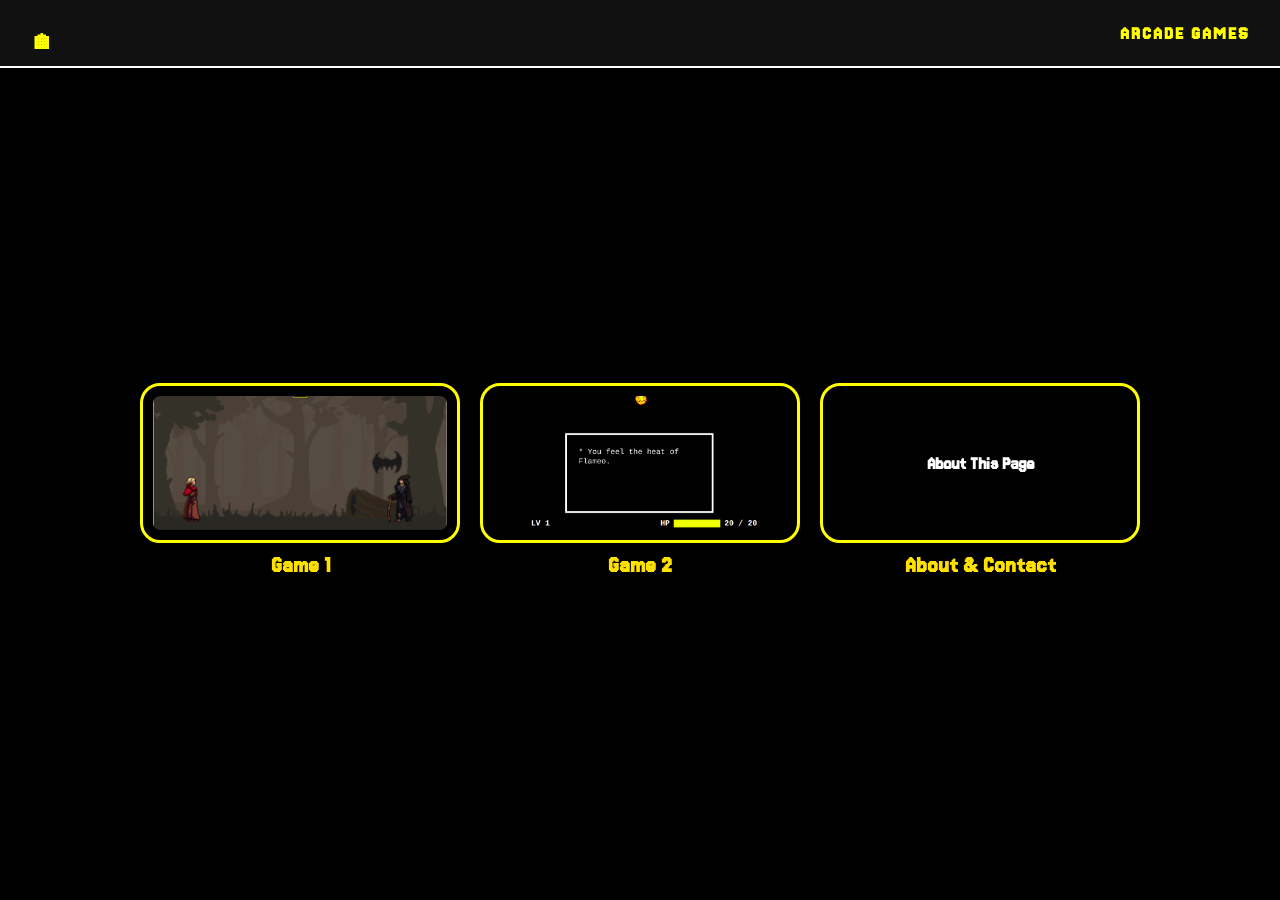
<file: index.html>
<!DOCTYPE html>
<html lang="en">
<head>
  <meta charset="UTF-8">

  <title>Arcade Games </title>
  <meta name="description" content="Play fun, interactive web mini-games right in your browser! Discover retro arcade games and challenges.">
  <meta name="keywords" content="arcade games, mini games, browser games, free web games, retro gaming">
  <meta name="author" content="Arcade Games">
  <meta name="robots" content="index, follow">

  <!-- Open Graph / Facebook / Discord / WhatsApp -->
  <meta property="og:type" content="website">
  <meta property="og:url" content="https://kesche07.github.io/Minigame/">
  <meta property="og:title" content="Arcade Games - Play Free Web Mini-Games">
  <meta property="og:description" content="Play fun, interactive web mini-games right in your browser!">
  <meta property="og:image" content="https://raw.githubusercontent.com/kesche07/Minigame/main/Assets/background.png">

  <!-- Twitter / X -->
  <meta name="twitter:card" content="summary_large_image">
  <meta name="twitter:url" content="https://kesche07.github.io/Minigame/">
  <meta name="twitter:title" content="Arcade Games - Play Free Web Mini-Games">
  <meta name="twitter:description" content="Play fun, interactive web mini-games right in your browser!">
  <meta name="twitter:image" content="https://raw.githubusercontent.com/kesche07/Minigame/main/Assets/background.png">

  <link rel="stylesheet" href="./style.css">
  <style> 
  /* Ensures navbar stays on top of cards when hovering */
    .navbar {
      z-index: 100;
    }

    .grid-container {
      display: grid;
      /* Reduced min-width to 180px so cards shrink properly on smaller screens */
      grid-template-columns: repeat(auto-fill, minmax(clamp(180px, 25vw, 250px), 1fr));
      row-gap: 24px;
      column-gap: 20px;
      max-width: 1000px;
      width: 90%;
      margin: 40px auto;
    }

    /* Individual Card Wrapper */
    .grid-item {
      display: flex;
      flex-direction: column;
      align-items: center;
      gap: 10px;
      text-decoration: none;
      color: inherit;
    }

    /* Fixed-height card container to keep boxes uniform */
    .card-container {
      width: 100%;
      height: 160px; 
      display: flex;
      align-items: center;
      justify-content: center;
      box-sizing: border-box;
    }

    /* Image fitting inside the card box */
    .card-container img {
      width: 100%;
      height: 100%;
      padding: 10px;
      border: 3px solid yellow;
      border-radius: 20px;
      object-fit: cover;
      box-sizing: border-box;
      transition: transform 0.2s, border-color 0.2s, box-shadow 0.2s;
    }

    /* Styling for non-image card boxes (like About) */
    .about-box {
      width: 100%;
      height: 100%;
      display: flex;
      align-items: center;
      justify-content: center;
      border: 3px solid yellow;
      border-radius: 20px;
      box-sizing: border-box;
      background-color: #000000;
      transition: transform 0.2s, border-color 0.2s, box-shadow 0.2s;
    }

    .about-box h3 {
      margin: 0;
      color: #ffffff;
      font-family: "Jersey 15", sans-serif;
      font-size: 1.2rem;
      text-align: center;
    }

    /* Text Label OUTSIDE the box */
    .card-label {
      font-family: "Jersey 15", sans-serif;
      font-size: x-large;
      font-weight: bold;
      color: #ffe100;
      text-align: center;
      transition: color 0.2s;
    }

    /* Hover effects */
    .grid-item:hover .card-container img,
    .grid-item:hover .about-box {
      transform: translateY(-4px);
      border-color: #007bff;
      box-shadow: 0 4px 12px rgba(0, 123, 255, 0.3);
    }

    .grid-item:hover .card-label {
      color: #007bff;
    }

  </style>
</head>
<body>
  <audio id="bg-music" autoplay loop>
    <source src="./Assets/Audios/indexbg.mp3" type="audio/mpeg">
  </audio>

  <nav class="navbar">
    <div class="Home"><a href="#"><h1>🏠︎</h1></a></div>
    <div class="nav-brand">ARCADE GAMES</div>
  </nav>

  <!-- ONLY ONE GRID CONTAINER WRAPS ALL ITEMS -->
  <div class="grid-container">

    <!-- Game 1 -->
    <a href="Game1/game.html" class="grid-item">
      <div class="card-container">
        <img src="./Assets/game1thumb.png" alt="Thumbnail for Game 1">
      </div>
      <span class="card-label">Game 1</span>
    </a>

    <!-- Game 2 -->
    <a href="Game2/game2.html" class="grid-item">
      <div class="card-container">
        <img src="./Assets/game2thumb.png" alt="Thumbnail for Game 2">
      </div>
      <span class="card-label">Game 2</span>
    </a>

    <!-- About & Contact -->
    <a href="./about.html" class="grid-item">
      <div class="card-container">
        <div class="about-box">
          <h3>About This Page</h3>
        </div>
      </div>
      <span class="card-label">About & Contact</span>
    </a>

  </div>
</body>
</html>
</file>
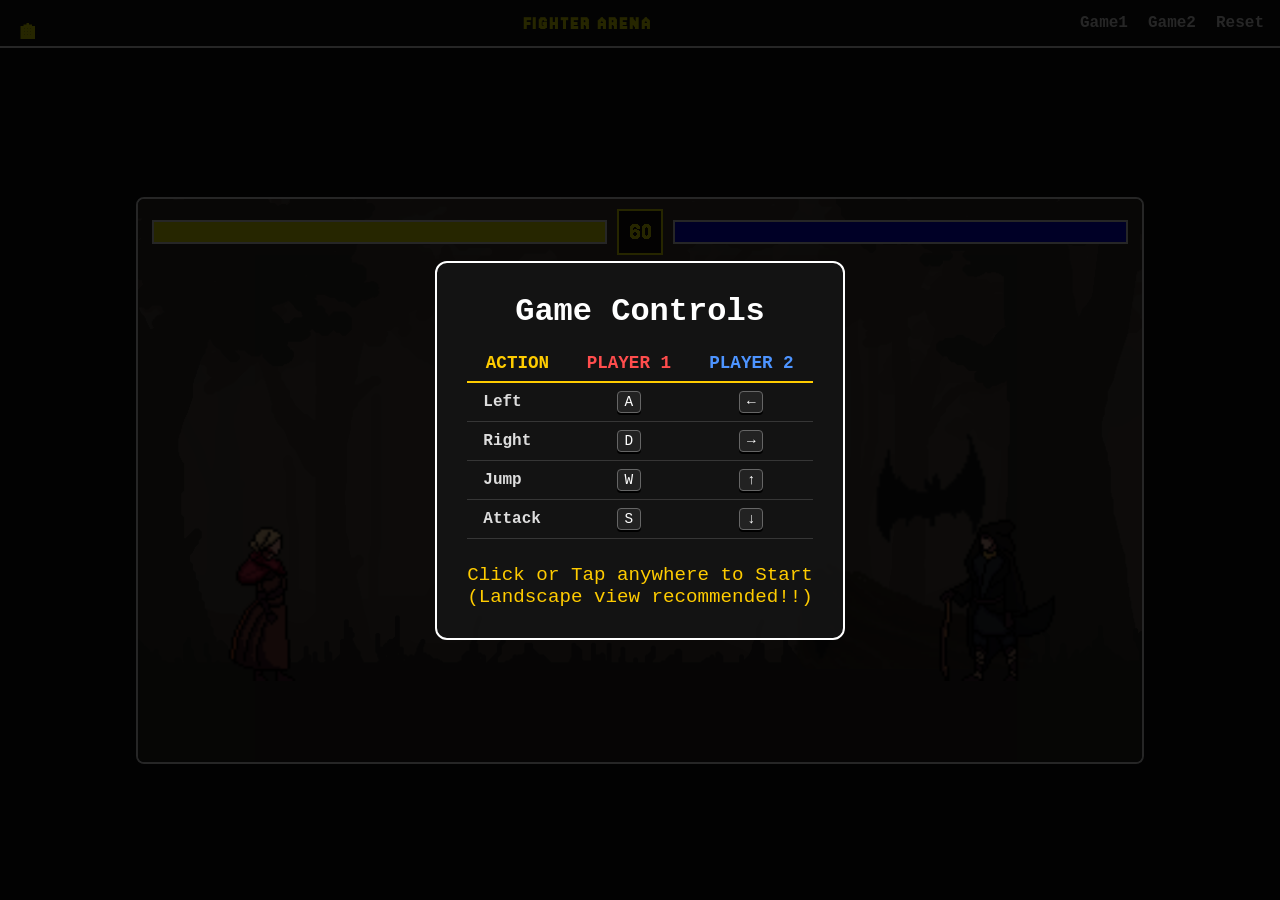
<file: Game1/game.html>
<!DOCTYPE html>
<html lang="en">
<head>
  <meta charset="UTF-8">
  <title>Battle Arena</title>
  <link rel="stylesheet" href="./../style.css">

  <meta charset="UTF-8">
  <meta name="viewport" content="width=device-width, initial-scale=1.0">
  
 <meta name="description" content="Play Game 1 online for free in your browser! Test your skills in this action-packed arcade mini-game. No downloads required.">
<meta name="keywords" content="Game 1, arcade game, browser game, play online, free mini game">
<meta name="author" content="Arcade Games">
<meta name="robots" content="index, follow">

<!-- Open Graph -->
<meta property="og:type" content="website">
<meta property="og:url" content="https://kesche07.github.io/Minigame/game1.html">
<meta property="og:title" content="Play Game 1 - Free Online Arcade Game">
<meta property="og:description" content="Test your skills in Game 1! Play free directly in your browser.">
<meta property="og:image" content="https://raw.githubusercontent.com/kesche07/Minigame/main/Assets/game1thumb.png">

<!-- Twitter / X -->
<meta name="twitter:card" content="summary_large_image">
<meta name="twitter:url" content="https://kesche07.github.io/Minigame/game1.html">
<meta name="twitter:title" content="Play Game 1 - Free Online Arcade Game">
<meta name="twitter:description" content="Test your skills in Game 1! Play free directly in your browser.">
<meta name="twitter:image" content="https://raw.githubusercontent.com/kesche07/Minigame/main/Assets/game1thumb.png">
  <style>


  @import url('https://fonts.googleapis.com/css2?family=Jersey+15&display=swap');

* {
  padding: 0;
  margin: 0;
  box-sizing: border-box;
}

/* Page Flex Layout prevents overlapping elements */
body {
  background-color: #0d0d0d;
  display: flex;
  flex-direction: column;
  height: 100vh;
  height: 100dvh;
  font-family: sans-serif;
  overflow: hidden;
}

/* Navbar stays locked strictly at top */
.navbar {
  width: 100%;
  height: 48px;
  display: flex;
  align-items: center;
  justify-content: space-between;
  padding: 0 16px;
  background-color: #111;
  color: #fff;
  flex-shrink: 0;
  z-index: 20;
}

/* Container centers game canvas below the navbar */
.container {
  flex: 1;
  width: 100%;
  max-width: 1024px;
  margin: 0 auto;
  display: flex;
  align-items: center;
  justify-content: center;
  padding: 8px;
  min-height: 0;
}

/* Aspect-ratio restricted game box */
.game-wrapper {
  position: relative;
  width: 100%;
  max-height: 100%;
  aspect-ratio: 16 / 9;
  border: 2px solid white;
  border-radius: 8px;
  overflow: hidden;
}

canvas {
  width: 100%;
  height: 100%;
  display: block;
}

/* Healthbar Overlay (Positioned inside game border) */
.healthbar {
  z-index: 10;
  display: flex;
  align-items: center;
  justify-content: space-between;
  padding: 10px 14px;
  width: 100%;
  position: absolute;
  top: 0;
  left: 0;
  pointer-events: none;
}

.bar-container {
  position: relative;
  height: 24px;
  width: 100%;
  border: 2px solid #fff;
  background-color: red;
}

.playerbar, .enemybar {
  background-color: red;
  width: 100%;
  height: 100%;
}

#playerhealth {
  position: absolute;
  background-color: yellow;
  top: 0;
  right: 0;
  bottom: 0;
  width: 100%;
}

#enemyhealth {
  position: absolute;
  background-color: blue;
  top: 0;
  right: 0;
  bottom: 0;
  left: 0;
}

.timer {
  display: flex;
  justify-content: center;
  align-items: center;
  flex-shrink: 0;
  background-color: rgba(0, 0, 0, 0.75);
  border: 2px solid yellow;
  color: yellow;
  font-family: "Jersey 15", sans-serif;
  font-size: clamp(1rem, 3vh, 1.8rem);
  width: clamp(32px, 6vh, 46px);
  height: clamp(32px, 6vh, 46px);
  margin: 0 10px;
}

#endscreen {
  display: none;
  justify-content: center;
  align-items: center;
  position: absolute;
  z-index: 15;
  color: rgb(0, 242, 255);
  font-family: "Jersey 15", sans-serif;
  font-size: clamp(2.5rem, 8vw, 5rem);
  inset: 0;
  background-color: rgba(0, 0, 0, 0.5);
  text-align: center;
}

/* Touch Control Overlay */
.controls {
  position: absolute;
  bottom: 8px;
  left: 0;
  right: 0;
  z-index: 12;
  display: flex;
  justify-content: space-between;
  width: 100%;
  padding: 0 10px;
  pointer-events: none;
}

.controls-group {
  display: flex;
  gap: 6px;
  flex-wrap: nowrap;
  pointer-events: auto;
}

button {
  width: clamp(34px, 8.5vh, 48px);
  height: clamp(34px, 8.5vh, 48px);
  font-size: clamp(11px, 2vh, 15px);
  font-weight: bold;
  user-select: none;
  touch-action: manipulation;
  cursor: pointer;
  border-radius: 6px;
  border: 2px solid rgba(255, 255, 255, 0.85);
  background: rgba(0, 0, 0, 0.65);
  color: #fff;
  display: flex;
  align-items: center;
  justify-content: center;
}

button:active {
  background: rgba(255, 255, 255, 0.4);
}

@media (min-width: 1025px) and (hover: hover) {
  .controls {
    display: none;
  }
}
</style>
</head>
<body>
  <!-- Fixed Navbar -->
  <nav class="navbar">
    <div class="Home"><a href="./../index.html"><h1>🏠︎</h1></a></div>
    <div class="nav-brand">FIGHTER ARENA</div>
    <ul class="nav-links">
      <li><a href="#arena">Game1</a></li>
      <li><a href="./../Game2/game2.html">Game2</a></li>
      <li><a href="javascript:void(0);" onclick="window.location.reload();">Reset</a></li>
    </ul>
  </nav>

  <audio id="bg-music" autoplay loop>
  <source src="./../Assets/Audios/game1bg.mp3" type="audio/mpeg">
</audio>


 <div id="controls-overlay" class="overlay">
  <div class="overlay-content">
    <h2>Game Controls</h2>
    <table class="controls-table">
      <thead>
        <tr>
          <th>Action</th>
          <th class="p1-header">Player 1</th>
          <th class="p2-header">Player 2</th>
        </tr>
      </thead>
      <tbody>
        <tr>
          <td>Left</td>
          <td><kbd>A</kbd></td>
          <td><kbd>←</kbd></td>
        </tr>
        <tr>
          <td>Right</td>
          <td><kbd>D</kbd></td>
          <td><kbd>→</kbd></td>
        </tr>
        <tr>
          <td>Jump</td>
          <td><kbd>W</kbd></td>
          <td><kbd>↑</kbd></td>
        </tr>
        <tr>
          <td>Attack</td>
          <td><kbd>S</kbd></td>
          <td><kbd>↓</kbd></td>
        </tr>
      </tbody>
    </table>
    <p class="start-prompt">Click or Tap anywhere to Start<br>
      (Landscape view recommended!!)
    </p>
  </div>
</div>

  <!-- Game Container -->
  <div class="container">
    <div class="game-wrapper">
      
      <!-- Visible Healthbar Overlay -->
      <div class="healthbar">
        <!-- Player Health Bar -->
        <div class="bar-container">
          <div class="playerbar"></div>
          <div id="playerhealth"></div>
        </div>

        <!-- Timer -->
        <div class="timer" id="timer">60</div>

        <!-- Enemy Health Bar -->
        <div class="bar-container">
          <div class="enemybar"></div>
          <div id="enemyhealth"></div>
        </div>
      </div>

      <div id="endscreen">Tie</div>
      <canvas></canvas>

      <!-- On-Screen Controls -->
      <div class="controls">
        <div class="controls-group">
          <button id="p-left">A</button>
          <button id="p-jump">W</button>
          <button id="p-right">D</button>
          <button id="p-attack" style="background-color: #a00;">ATK</button>
        </div>

        <div class="controls-group">
          <button id="e-attack" style="background-color: #00a;">ATK</button>
          <button id="e-left">←</button>
          <button id="e-jump">↑</button>
          <button id="e-right">→</button>
        </div>
      </div>

    </div>
  </div>

  <script src="./../JS/utils.js"></script>
  <script src="./../JS/classes.js"></script>
  <script src="./game.js"></script>
</body>
</html>
</file>
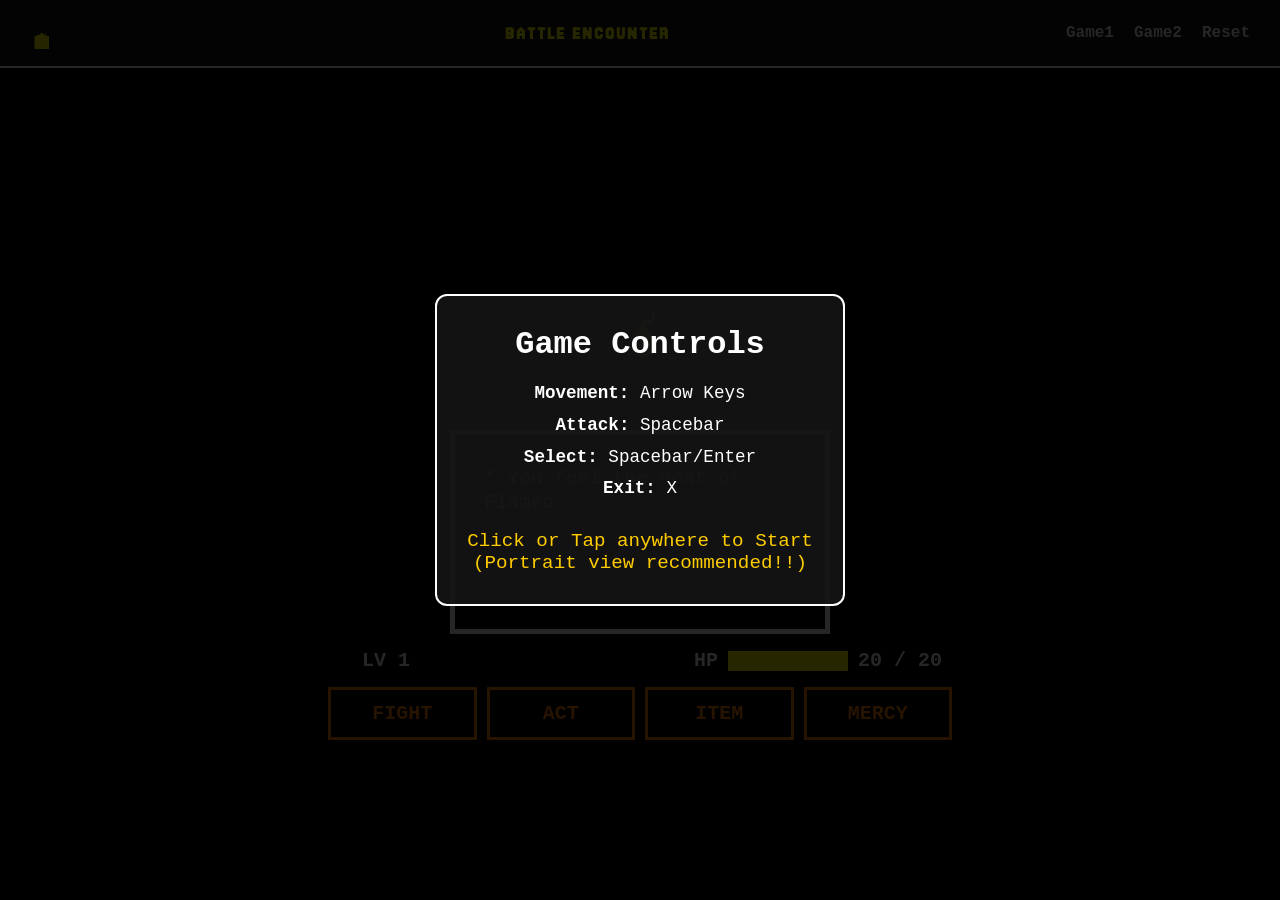
<file: Game2/game2.html>
<!DOCTYPE html>
<html lang="en">
<head>
  <meta charset="UTF-8">
  <meta name="viewport" content="width=device-width, initial-scale=1.0">
  <title>Undertale Battle</title>
  <link rel="stylesheet" href="./../style.css">

  <meta name="description" content="Play Game 2 online for free! Face new challenges, beat high scores, and enjoy retro arcade gameplay directly in your browser.">
<meta name="keywords" content="Game 2, retro mini game, browser arcade, play online, free game">
<meta name="author" content="Arcade Games">
<meta name="robots" content="index, follow">

<!-- Open Graph -->
<meta property="og:type" content="website">
<meta property="og:url" content="https://kesche07.github.io/Minigame/game2.html">
<meta property="og:title" content="Play Game 2 - Free Online Arcade Game">
<meta property="og:description" content="Face new challenges in Game 2! Play free directly in your browser.">
<meta property="og:image" content="https://raw.githubusercontent.com/kesche07/Minigame/main/Assets/game2thumb.png">

<!-- Twitter / X -->
<meta name="twitter:card" content="summary_large_image">
<meta name="twitter:url" content="https://kesche07.github.io/Minigame/game2.html">
<meta name="twitter:title" content="Play Game 2 - Free Online Arcade Game">
<meta name="twitter:description" content="Face new challenges in Game 2! Play free directly in your browser.">
<meta name="twitter:image" content="https://raw.githubusercontent.com/kesche07/Minigame/main/Assets/game2thumb.png">
<style>
/*GAME*/

#game-container {
    width: min(640px, 100%);

    margin: 0 auto;

    display: flex;
    flex-direction: column;
    align-items: center;

    position: relative;

    padding: 8px;
}


/*ENEMY*/

#enemy-area {
  position: relative; /* Allows absolute positioning for touch overlay */
  width: 100%;
  height: 200px;
  display: flex;
  justify-content: center;
  align-items: center;
  gap: 15px;
  margin-bottom: 10px;
}

#enemy-canvas {
    width: 120px;
    height: 120px;
    display: block;
}



/* CANVAS*/

#arena {
    width: 100%;
    max-width: 380px;

    height: auto;

    background-color: #000;

    border: 5px solid #fff;

    display: block;
}


/*HUD*/

#player-hud {
    width: 100%;

    display: flex;
    align-items: center;
    justify-content: space-between;

    gap: 12px;

    margin: 15px 0;

    padding: 0 10px;

    font-weight: bold;

    font-size: clamp(14px, 3vw, 20px);
}

#hp-bar-container {
    display: flex;
    align-items: center;

    gap: 10px;

    min-width: 0;
}

#hp-bar-background {
    width: clamp(70px, 20vw, 120px);
    height: clamp(14px, 4vw, 20px);

    background-color: #c30000;
}

#hp-bar-fill {
    width: 100%;
    height: 100%;

    background-color: #ffff00;

    transition: width 0.2s ease;
}


/*BUTTONS */

#action-buttons {
    width: 100%;

    display: flex;

    gap: clamp(5px, 2vw, 10px);
}

.btn {
    flex: 1;
    min-width: 0;

    padding: clamp(8px, 2vw, 12px) 0;

    background-color: #000;

    border: 3px solid #ff7f00;

    color: #ff7f00;

    font-family: 'Courier New', Courier, monospace;

    font-size: clamp(14px, 4vw, 20px);

    font-weight: bold;

    text-align: center;

    cursor: pointer;

    touch-action: manipulation;
}

.btn:hover {
    color: #ffff00;
    border-color: #ffff00;
}

.btn:active {
    transform: scale(0.98);
}


/*GAME OVER*/

#game-over-screen {
    position: absolute;

    inset: 0;

    background-color: rgba(0, 0, 0, 0.95);

    display: flex;
    flex-direction: column;

    justify-content: center;
    align-items: center;

    z-index: 100;
}

#game-over-screen h1 {
    color: #ff0000;

    font-size: clamp(32px, 10vw, 48px);

    margin-bottom: 20px;

    text-align: center;
}

#game-over-screen button {
    padding: 10px 20px;

    font-size: clamp(14px, 4vw, 18px);

    font-family: 'Courier New', Courier, monospace;

    background-color: #000;
    color: #fff;

    border: 2px solid #fff;

    cursor: pointer;

    touch-action: manipulation;
}


/* UTILITY*/

.hidden {
    display: none !important;
}

/* OVERLAY CONTAINER OVER THE ENEMY AREA */
#mobile-controls {
  display: none;
  position: absolute;
  top: 0;
  left: 0;
  width: 100%;
  height: 100%;
  box-sizing: border-box;
  padding: 10px;
  justify-content: space-between;
  align-items: center;
  pointer-events: none; /* Passes clicks through empty spaces */
  z-index: 10;
}

/* Enable pointer events on active buttons */
#mobile-controls .touch-btn {
  pointer-events: auto;
}

/* Show touch controls on touch screens */
@media (pointer: coarse), (hover: none) {
  #mobile-controls:not(.hidden) {
    display: flex;
  }
}

/* Base Semi-Transparent Touch Controls */
.touch-btn {
  background-color: rgba(17, 17, 17, 0.75); /* Semi-transparent background */
  color: #fff;
  border: 2px solid rgba(255, 255, 255, 0.8);
  border-radius: 8px;
  font-family: 'Courier New', Courier, monospace;
  font-size: 16px;
  font-weight: bold;
  touch-action: manipulation;
  cursor: pointer;
  user-select: none;
  -webkit-user-select: none;
  display: flex;
  justify-content: center;
  align-items: center;
  backdrop-filter: blur(2px); /* Sleek backdrop effect */
  transition: transform 0.05s ease, background-color 0.1s ease;
}

/* Button Active Press Effect */
.touch-btn:active, .touch-btn.active {
  transform: scale(0.92);
  background-color: rgba(255, 127, 0, 0.9);
  color: #000;
  border-color: #ffff00;
}

/* Layout Adjustments for Left/Right Positioning */
#dpad-container {
  display: flex;
  flex-direction: column;
  align-items: center;
  gap: 3px;
}

.dpad-middle {
  display: flex;
  gap: 3px;
}

.dpad-up, .dpad-down, .dpad-left, .dpad-right, .dpad-center {
  width: 42px;
  height: 42px;
}

.dpad-center {
  border: none;
  background: transparent;
  backdrop-filter: none;
}

#action-touch-container {
  display: flex;
  flex-direction: column;
  gap: 8px;
  width: 120px;
}

.action-btn {
  width: 100%;
  padding: 10px 0;
  font-size: 13px;
}

.confirm {
  border-color: rgba(0, 255, 0, 0.8);
  color: #00ff00;
  background-color: rgba(0, 40, 0, 0.65);
}

.cancel {
  border-color: rgba(255, 0, 0, 0.8);
  color: #ff4444;
  background-color: rgba(40, 0, 0, 0.65);
}

#attack-touch-container {
  position: absolute;
  width: 100%;
  height: 100%;
  top: 0;
  left: 0;
  display: flex;
  justify-content: center;
  align-items: center;
  padding: 20px;
  box-sizing: border-box;
}

.strike-btn {
  width: 80%;
  padding: 14px 0;
  font-size: 20px;
  border-color: #00ff00;
  color: #00ff00;
  background-color: rgba(0, 50, 0, 0.85);
}

  </style>
</head>
<body>
  <nav class="navbar">
    <div class="Home"><a href="./../index.html"><h1>🏠︎</h1></a></div>
    <div class="nav-brand">BATTLE ENCOUNTER</div>
    <ul class="nav-links">
      <li><a href="./../Game1/game.html">Game1</a></li>
      <li><a href="#battle">Game2</a></li>
      <li><a href="javascript:void(0);" onclick="window.location.reload();">Reset</a></li>
    </ul>
  </nav>

  <audio id="bg-music" autoplay loop>
  <source src="./../Assets/Audios/game2bg.mp3" type="audio/mpeg">
</audio>

  <div id="controls-overlay" class="overlay">
  <div class="overlay-content">
    <h2>Game Controls</h2>
    <ul>
      <li><strong>Movement:</strong> Arrow Keys</li>
      <li><strong>Attack:</strong> Spacebar</li>
      <li><strong>Select:</strong> Spacebar/Enter</li>
      <li><strong>Exit:</strong> X</li>
    </ul>
    <p class="start-prompt">Click or Tap anywhere to Start<br>
      (Portrait view recommended!!)
    </p>
  </div>
</div>

  <div id="game-container">
    
    <!-- ENEMY DISPLAY AREA -->
    <div id="enemy-area">
      <div id="enemy-hp-container" class="hidden">
        <div id="damage-text">0</div>
        <div id="enemy-hp-bar">
          <div id="enemy-hp-fill"></div>
        </div>
      </div>

     
      <canvas id="enemy-canvas" width="120" height="120"></canvas>
     
      <!--Non keyboard controls-->
  <div id="mobile-controls" class="hidden">
  
  <!-- D-PAD FOR MENUS & SOUL DODGING -->
  <div id="dpad-container" class="touch-group">
    <button class="touch-btn dpad-up" id="btn-touch-up">▲</button>
    <div class="dpad-middle">
      <button class="touch-btn dpad-left" id="btn-touch-left">◄</button>
      <button class="touch-btn dpad-center" disabled></button>
      <button class="touch-btn dpad-right" id="btn-touch-right">►</button>
    </div>
    <button class="touch-btn dpad-down" id="btn-touch-down">▼</button>
  </div>

  <!-- ACTION BUTTONS FOR TOUCH (SELECT / CANCEL) -->
  <div id="action-touch-container" class="touch-group">
    <button class="touch-btn action-btn confirm" id="btn-touch-confirm">SELECT</button>
    <button class="touch-btn action-btn cancel" id="btn-touch-cancel">CANCEL (X)</button>
  </div>

  <!-- STRIKE BUTTON FOR ATTACK MINIGAME -->
  <div id="attack-touch-container" class="touch-group hidden">
    <button class="touch-btn strike-btn" id="btn-touch-strike">STRIKE!</button>
  </div>

</div>
    </div>

    <!-- MAIN BATTLE CANVAS AREA -->
    <canvas id="arena" width="380" height="200"></canvas>

    <!-- PLAYER STATS / HUD -->
    <div id="player-hud">
      <div id="player-name"> &nbsp; LV 1</div>
      <div id="hp-bar-container">
        <span>HP</span>
        <div id="hp-bar-background">
          <div id="hp-bar-fill"></div>
        </div>
        <span id="hp-text">20 / 20</span>
      </div>
    </div>

    <!-- MAIN MENU ACTION BUTTONS -->
    <div id="action-buttons">
      <button id="btn-fight" class="btn">FIGHT</button>
      <button id="btn-act" class="btn">ACT</button>
      <button id="btn-item" class="btn">ITEM</button>
      <button id="btn-mercy" class="btn">MERCY</button>
    </div>

    <!-- GAME OVER SCREEN OVERLAY -->
    <div id="game-over-screen" class="hidden">
      <h1>GAME OVER</h1>
      <button id = "btn-retry">RETRY</button>
    </div>

  </div>

  <!-- SCRIPT IMPORT -->
  <script src="./../JS/utils.js"></script>
  <script src="./../JS/classes.js"></script>
  <script src="./game2.js"></script>
</body>
</html>
</file>
<file: style.css>
@import url('https://fonts.googleapis.com/css2?family=Jersey+15&display=swap');

* {
  box-sizing: border-box;
  margin: 0;
  padding: 0;
  font-family: 'Courier New', Courier, monospace;
}

body {
  background-color: #000;
  color: #fff;
  display: flex;
  flex-direction: column;
  align-items: center;
  justify-content: center;
  min-height: 100vh;
  padding-top: 80px; /* Gives headroom below fixed navbar */
  padding-bottom: 20px;
}
/* Navigation Bar */
.navbar {
  font-family:"Jersey 15", sans-serif;
  width: 100%;
  background-color: #111;
  border-bottom: 2px solid #fff;
  display: flex;
  justify-content: space-between;
  align-items: center;
  padding: 10px 30px;
  position: fixed;
  top: 0;
  left: 0;
  /*z-index: 5;*/
}
.Home a{
  text-decoration: none;
  color:#ffff00;
  margin-left:80px;
}

.nav-brand {
  font-family: inherit;
  font-size: 20px;
  font-weight: bold;
  color: #ffff00;
  letter-spacing: 2px;
}

.nav-links {
  list-style: none;
  display: flex;
  gap: 20px;
}

.nav-links a {
  color: #fff;
  text-decoration: none;
  font-weight: bold;
  font-size: 16px;
  transition: color 0.2s;
}

.nav-links a:hover {
  color: #ff7900;
}

/* Overlay covering the full screen/game container */
.overlay {
  position: absolute;
  top: 0;
  left: 0;
  width: 100%;
  height: 100%;
  background-color: rgba(0, 0, 0, 0.85); /* Dark background cover */
  display: flex;
  justify-content: center;
  align-items: center;
  z-index: 100; /* Ensures overlay sits on top of canvas and health bars */
  cursor: pointer;
  user-select: none;
}
/* Center box styling */
.overlay-content {
  color: #ffffff;
  text-align: center;
  font-family: sans-serif;
  padding: 30px;
  border: 2px solid #ffffff;
  border-radius: 12px;
  background: rgba(20, 20, 20, 0.9);
}

.overlay-content h2 {
  font-size: 2rem;
  margin-bottom: 15px;
}

.overlay-content ul {
  list-style: none;
  padding: 0;
  font-size: 1.1rem;
  line-height: 1.8;
}

.start-prompt {
  margin-top: 25px;
  font-size: 1.2rem;
  color: #ffcc00;
  animation: blink 1.2s infinite;
}
/* Controls Table Styling */
.controls-table {
  width: 100%;
  border-collapse: collapse;
  margin: 15px 0;
  font-family: inherit;
}

.controls-table th, 
.controls-table td {
  padding: 8px 16px;
  text-align: center;
  border-bottom: 1px solid rgba(255, 255, 255, 0.15);
}

.controls-table th {
  font-size: 1.1rem;
  color: #ffcc00;
  border-bottom: 2px solid #ffcc00;
  text-transform: uppercase;
}

.controls-table td:first-child {
  text-align: left;
  font-weight: bold;
  color: #ddd;
}

/* Accent headers for player distinction */
.p1-header {
  color: #ff4d4d !important;
}

.p2-header {
  color: #4d94ff !important;
}

/* Keyboard key badge styling */
kbd {
  background-color: #222;
  border: 1px solid #666;
  border-radius: 4px;
  box-shadow: 0 2px 0 #000;
  color: #fff;
  display: inline-block;
  font-size: 0.9rem;
  padding: 2px 6px;
  min-width: 24px;
}

/* Blinking effect for "Click to Start" */
@keyframes blink {
  0%, 100% { opacity: 1; }
  50% { opacity: 0.3; }
}
</file>
